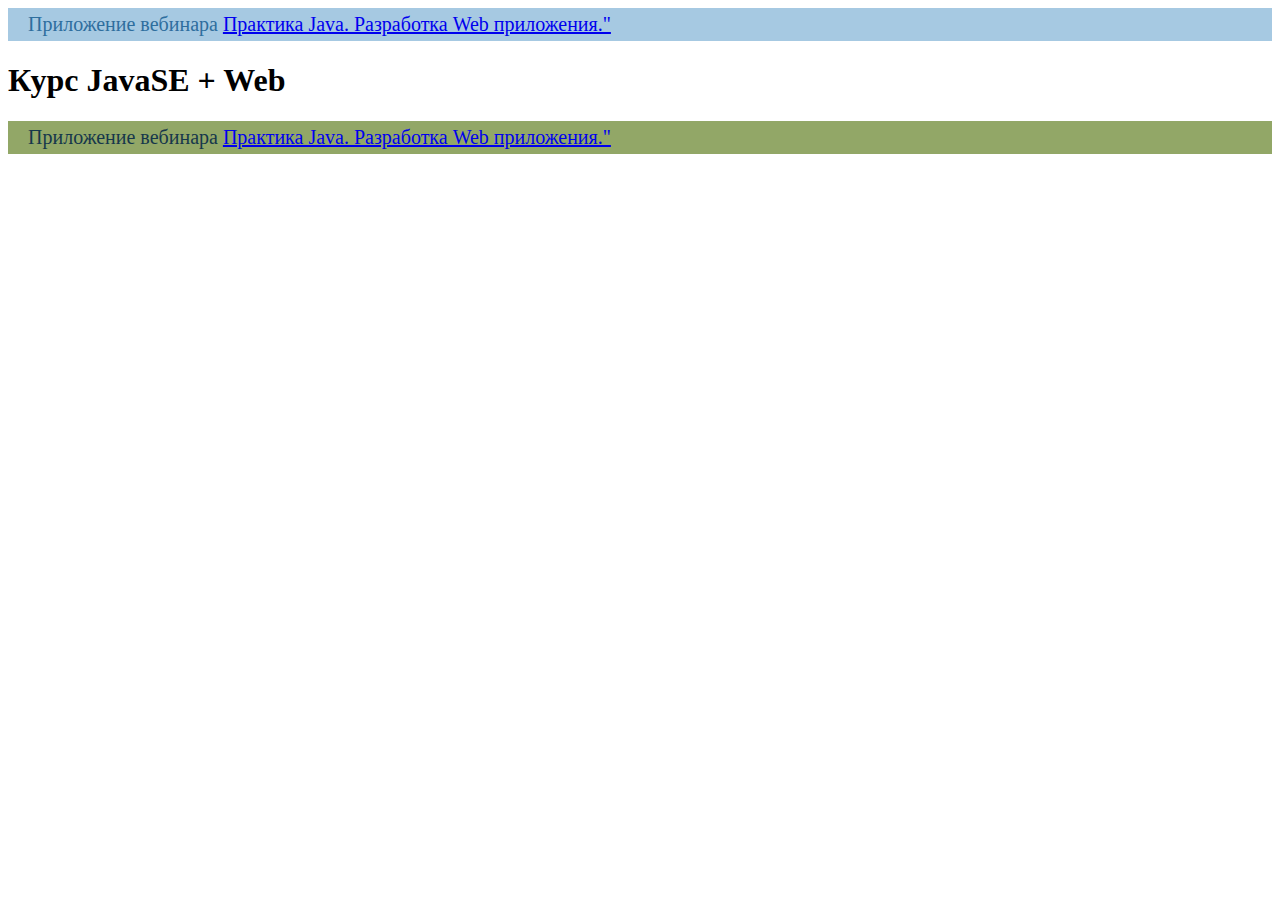
<file: web/index.html>
<!DOCTYPE html>
<html lang="russian">
<head>
    <meta charset="UTF-8">
    <link rel="stylesheet" href="css/style.css">
    <title>Курс JavaSE + Web.</title>
</head>
<body>
<header>Приложение вебинара <a href="http://javawebinar.ru/basejava/" target="_blank">Практика Java. Разработка Web
    приложения."</a></header>
<h1>Курс JavaSE + Web</h1>
<footer>Приложение вебинара <a href="http://javawebinar.ru/basejava/" target="_blank">Практика Java. Разработка Web
    приложения."</a></footer>
</body>
</html>
</file>
<file: web/css/style.css>
header {
    background: none repeat scroll 0 0 #A6C9E2;
    color: #2E6E9E;
    font-size: 20px;
    padding: 5px 20px;
}

footer {
    background: none repeat scroll 0 0 #92a767;
    color: #16374b;
    font-size: 20px;
    padding: 5px 20px;
    margin: 20px 0;
}
</file>
